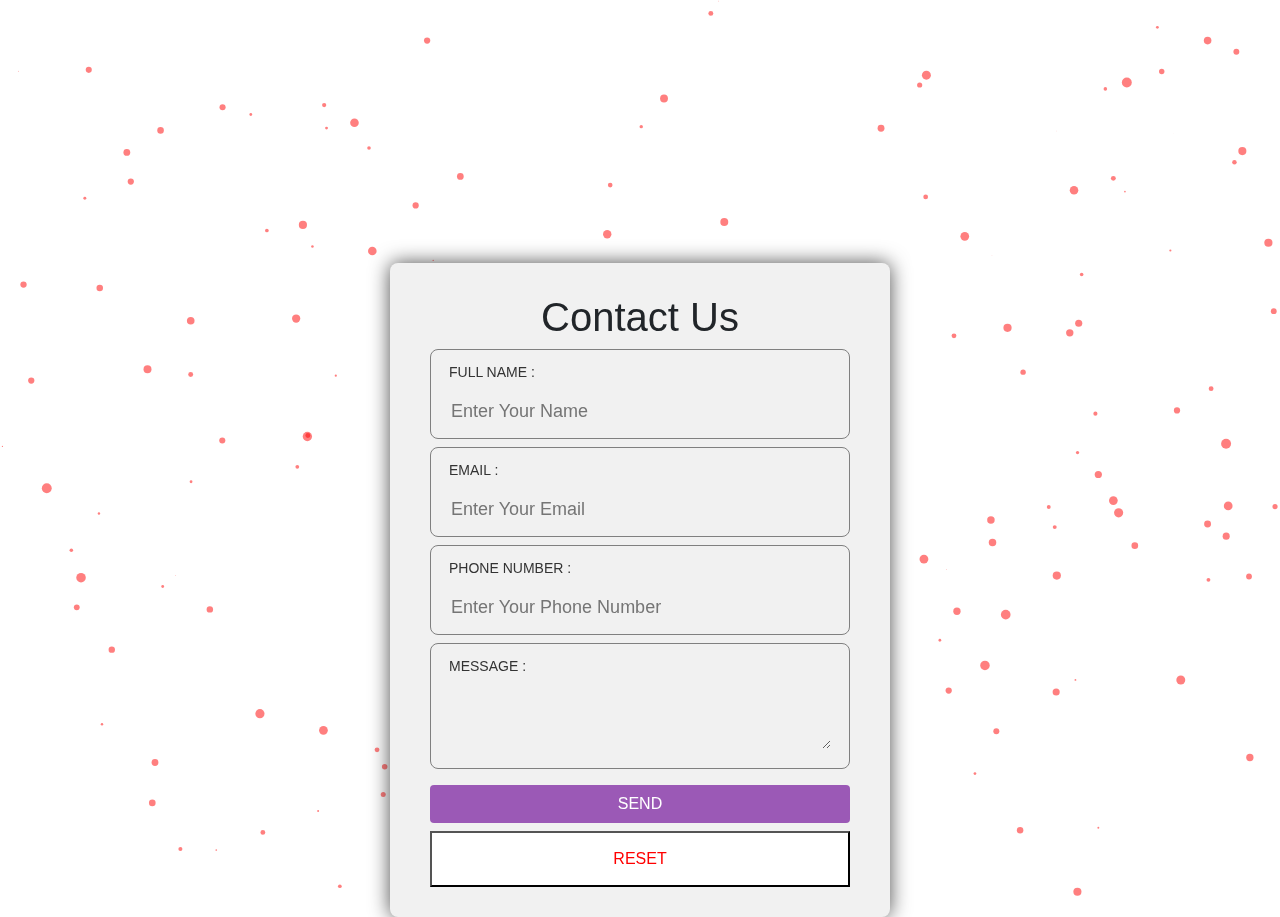
<file: contact.html>
<!DOCTYPE html>
<html>
<head>
	<title>MITS|FOSS</title>
	<link rel="stylesheet" type="text/css" href="contactstyle.css">
	<!-- Latest compiled and minified CSS -->
<link rel="stylesheet" href="https://maxcdn.bootstrapcdn.com/bootstrap/4.1.3/css/bootstrap.min.css">
<!-- jQuery library -->
<script src="https://ajax.googleapis.com/ajax/libs/jquery/3.3.1/jquery.min.js"></script>
<!-- Popper JS -->
<script src="https://cdnjs.cloudflare.com/ajax/libs/popper.js/1.14.3/umd/popper.min.js"></script>
<!-- Latest compiled JavaScript -->
<script src="https://maxcdn.bootstrapcdn.com/bootstrap/4.1.3/js/bootstrap.min.js"></script>
<link rel="stylesheet" href="https://cdnjs.cloudflare.com/ajax/libs/font-awesome/4.7.0/css/font-awesome.min.css">
<meta name="viewport" content="width=device-width, initial-scale=1">
</head>
  <body>
    <div id="particles-js"></div>
    <script type="text/javascript" src="particles.js"></script>
     <script type="text/javascript" src="app.js"></script>
     
  <div class="contact-form">

  <form action="mailto:arihant2310@gmail.com" method="post" enctype="text/plain">
    <h1>Contact Us</h1>
    <div class="txtb">
      <label>Full Name :</label>
      <input type="text" name="" value="" placeholder="Enter Your Name">
    </div>

    <div class="txtb">
      <label>Email :</label>
      <input type="email" name="" value="" placeholder="Enter Your Email">
    </div>

    <div class="txtb">
      <label>Phone Number :</label>
      <input type="text" name="" value="" placeholder="Enter Your Phone Number">
    </div>

    <div class="txtb">
      <label>Message :</label>
      <textarea></textarea>
    </div>
    

    <input class="btn"  type="submit" value="Send" >
    <input class="btn1" type="reset" value="Reset"> 



  </div>
</form>
  </body>
</html>
</file>
<file: contactstyle.css>
body{
  margin: 0;
  padding: 0;
  background: #c1946a;
  
}
.im{
  display: block;
  
  max-height: 50px;
  

}
.bgcolor{
background:black;
  color:black;
}
.contact-form{
  width: 85%;
  max-width: 500px;
  margin-top:140px;
  background: #f1f1f1;
  position: absolute;
  top: 50%;
  left: 50%;
  transform: translate(-50%,-50%);
  padding: 30px 40px;
  box-sizing: border-box;
  border-radius: 8px;
  text-align: center;
  box-shadow: 0 0 20px #000000b3;
  font-family: "Montserrat",sans-serif;
}
.contact-form h1{
  margin-top: 0;
  font-weight: 200;

}
.txtb{
  border:1px solid gray;
  margin: 8px 0;
  padding: 12px 18px;
  border-radius: 8px;
}
.txtb label{
  display: block;
  text-align: left;
  color: #333;
  text-transform: uppercase;
  font-size: 14px;
}
.txtb input,.txtb textarea{
  width: 100%;
  border: none;
  
  background: none;
  outline: none;
  font-size: 18px;
  margin-top: 6px;
}
.btn{
  display: inline-block;
  background: #9b59b6;
  padding: 14px 0;
  color: white;
  text-transform: uppercase;
  cursor: pointer;
  margin-top: 8px;
  width: 100%;
}
.btn1{
  display: inline-block;
  background: #fff;
  padding: 14px 0;
  color: red;
  text-transform: uppercase;
  cursor: pointer;
  margin-top: 8px;
  width: 100%;
}
#particles-js {
    position: absolute;
    width: 100%;
    height: 100%;
    z-index: -1;
}
</file>
